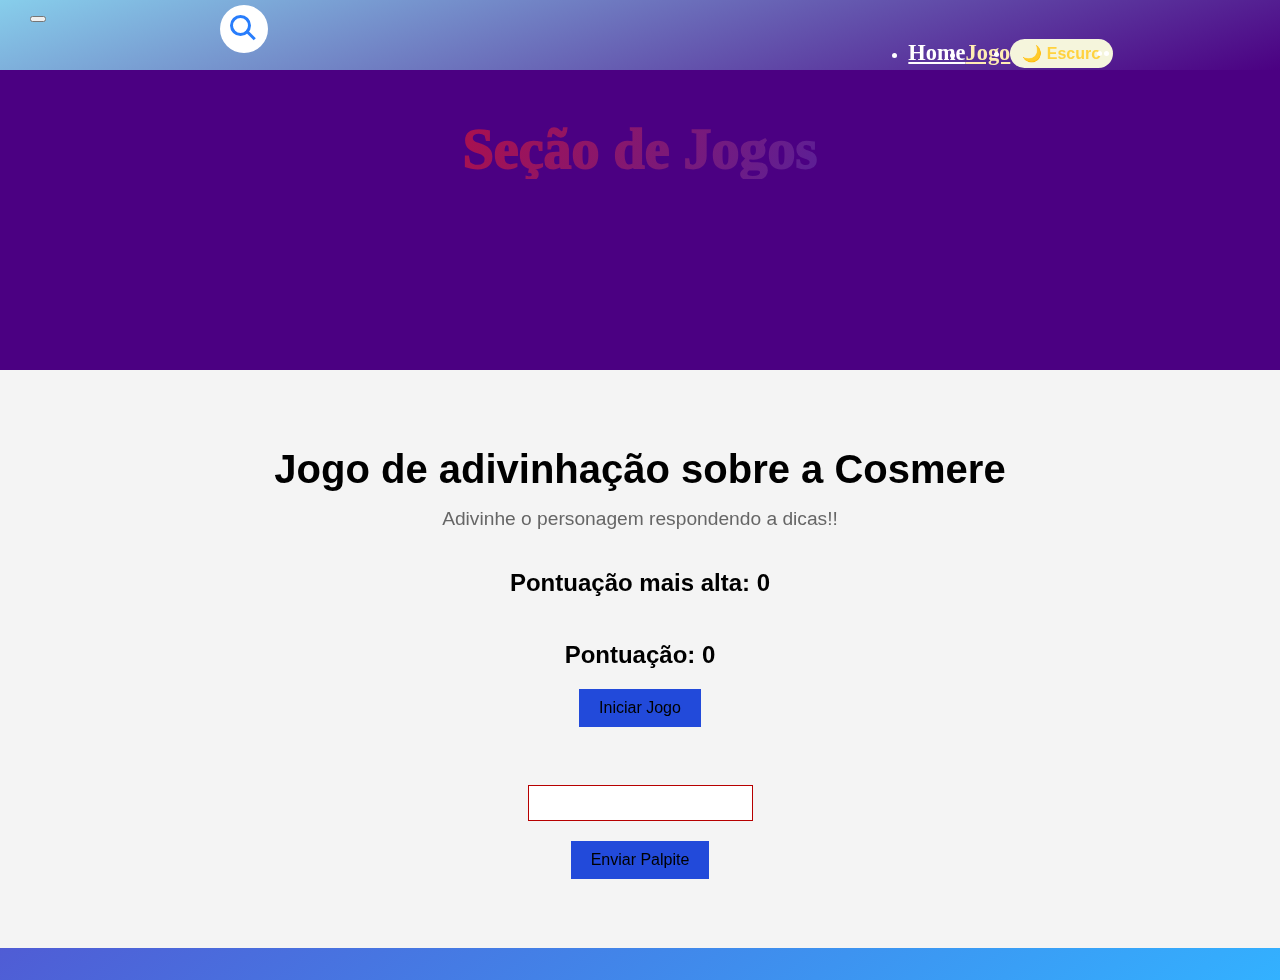
<file: Game.html>
<!DOCTYPE html>
<html lang="pt-BR">

<head>
    <meta charset="UTF-8">
    <meta name="viewport" content="width=device-width, initial-scale=1.0">
    <link rel="stylesheet" href="https://cdn.jsdelivr.net/npm/bootstrap@4.6.0/dist/css/bootstrap.min.css"
        integrity="sha384-B0vP5xmATw1+K9KRQjQERJvTumQW0nPEzvF6L/Z6nronJ3oUOFUFpCjEUQouq2+l" crossorigin="anonymous">
    <link rel="stylesheet" href="css/style.css" type="text/css">

    <link
    <link rel="preconnect" href="https://fonts.googleapis.com">
    <link rel="preconnect" href="https://fonts.gstatic.com" crossorigin>
    <link href="https://fonts.googleapis.com/css2?family=Open+Sans:ital@1&display=swap" rel="stylesheet">
    <link rel="stylesheet" href="./css/Game.css">
    <link rel="stylesheet" href="css/index.css">
    <link href="css/translate.css" rel="stylesheet" type="text/css" media="all" />
    <title>Ponte Quatro</title>
</head>
<style>
    .vid {
        display: flex;
        justify-content: center;
        align-items: center;
        text-align: center;
        background: rgba(0, 0, 0, 0.5);
        color: white;
        font-size: 30px;
        position: relative;
        overflow: hidden;
        min-height: 50vh;
    }

    .videosrc {
        position: absolute;
        z-index: -1;
        top: 50%;
        left: 50%;
        transform: translate(-50%, -50%);
        min-width: 100%;
        min-height: 100%;
    }
</style>

<body class="light-mode">

    <a href="#" class="to-top">
        <i class="fa fa-arrow-up"></i>
    </a>
    <figure class="sky"></figure>
    <div class="loader ">

        <header>
            <nav class=" sticky navbar  navbar-expand-lg navbar-light" style="height: 60px; padding:5px 5px 5px 30px;">
      
                <div class="search">
                    <div class="icon"></div>
                    <div class="input">
                        <input type="text" placeholder="search" id="mysearch" oninput="filterCards()">
                    </div>

                    <span class="clear" onclick="clearSearch()"></span>
                </div>
                <button class="navbar-toggler" class="menu-btn" type="button" data-toggle="collapse"
                    data-target="#navbarSupportedContent" aria-controls="navbarSupportedContent" aria-expanded="false"
                    aria-label="Toggle navigation">
                    <span class="navbar-toggler-icon"></span>
                </button>

                <div class="collapse navbar-collapse" id="navbarSupportedContent">
                    <ul class="navbar-nav mr-auto">
                        <li class="nav-item active mx-4">
                            <a class="nav-link link" href="./index.html">Home</a>
                        </li>
                        <li class="nav-item mx-4">
                            <a class="link nav-link " href="./Game.html">Jogo</a>
                        </li>
                        <div class="dark_lang">
                            <li>
                                <div>
                                    <button onclick="darkmode()" class="toggle-mode darkmodebutton" id="toggler">🌙
                                        Escuro</button>
                                </div>
                            </li>
                            <li class="nav-item mx-4">
                                <div id="google_translate_element"></div>
                                <script>
                                    function googleTranslateElementInit() {
                                        new google.translate.TranslateElement({
                                            pageLanguage: 'en',
                                            autoDisplay: 'true',
                                            layout: google.translate.TranslateElement.InlineLayout.HORIZONTAL
                                        }, 'google_translate_element');
                                    }
                                </script>
                                <script
                                    src='//translate.google.com/translate_a/element.js?cb=googleTranslateElementInit'></script>
                            </li>
                        </div>
                        <li class="nav-item mx-4">
                            
                    
                        </li>
                    </ul>

                </div>
            </nav>

        </header>



        <!-- header video end -->
        <main>

            <div class="chardiv ">
                <h1 class="chars">Seção de Jogos</h1>
            </div>
            <!DOCTYPE html>
            <div class="game-body">
            <h1 class="game-h1">Jogo de adivinhação sobre a Cosmere</h1>
            <p class="game-p">Adivinhe o personagem respondendo a dicas!!</p>
            <h2 class="game-h2" id="high-score">Pontuação mais alta: 0</h2>
            <h3  class="game-h3" id="score">Pontuação: 0</h3>
            <button  class="game-button" id="start" onclick="startGame()">Iniciar Jogo</button>
            <p  class="game-p" id="hint"></p>
            <input  class="game-input"  type="text" id="guessInput">
            <button class="game-button" id="stop" onclick="checkAnswer()">Enviar Palpite</button>
            <div  class="game-div" id="imageContainer"></div>
            <p class="game-p" id="message"></p>
        </div>

        </main>


        <script src="Game.js"></script>
        <script>
            function tap() {
                const link = document.getElementById('idblink')
                window.location.href = "https://github.com/vikhyatsingh123"
            }
        </script>

        <script src="https://code.jquery.com/jquery-3.5.1.slim.min.js"
            integrity="sha384-DfXdz2htPH0lsSSs5nCTpuj/zy4C+OGpamoFVy38MVBnE+IbbVYUew+OrCXaRkfj" crossorigin="anonymous">
            </script>
        <script src="https://cdn.jsdelivr.net/npm/bootstrap@4.6.0/dist/js/bootstrap.bundle.min.js"
            integrity="sha384-Piv4xVNRyMGpqkS2by6br4gNJ7DXjqk09RmUpJ8jgGtD7zP9yug3goQfGII0yAns" crossorigin="anonymous">
            </script>

        <script src="js/searchbar.js"></script>
        <script src="js/scrollEffect.js"></script>
        <script src="js/lazyload.js"></script>
        <script src="js/scrolltotop.js"></script>
        <script src="js/switch-toggle.js"></script>

        <script>

            /* ------- Scroll To Top Button -------*/

            const toTop = document.querySelector(".to-top");
            window.addEventListener("scroll", () => {

                if (window.pageYOffset > 400) {
                    toTop.classList.add("active");
                } else {
                    toTop.classList.remove("active");
                }

            });

        </script>

        <script>
            function darkmode() {
                // console.log("hello");

                var element2 = document.querySelector("body");
                const body = document.body;
                body.classList.toggle("light-mode");
                body.classList.toggle("dark-mode");

                if (element2.classList.contains("light-mode")) {

                    document.querySelector("#toggler").innerHTML = "🌞 Light"
                }
                else {

                    document.querySelector("#toggler").innerHTML = "🌙 Dark";
                }
            }
        </script>

        <script>
            function filterCards() {
                var input, filter, cards, card, title, i, txtValue;
                input = document.getElementById('mysearch');
                filter = input.value.toUpperCase();
                cards = document.getElementsByClassName('flip-card');

                for (i = 0; i < cards.length; i++) {
                    card = cards[i];
                    title = card.querySelector('.card-title');
                    txtValue = title.textContent || title.innerText;

                    if (txtValue.toUpperCase().indexOf(filter) > -1) {
                        card.style.display = '';
                    } else {
                        card.style.display = 'none';
                    }
                }
            }
            function clearSearch() {
                document.getElementById('mysearch').value = '';
                filterCards(); // Clearing the search should show all cards
            }
        </script>
</body>

</html>
</file>
<file: css/style.css>
#title {
  color: #fff;
  height: 950px;
  background-color: #32081f;
}
.navbar-brand {
  font-size: 30px;
  font-family: Verdana, Geneva, Tahoma, sans-serif;
  color: #fff;
  padding-left: 30px;
}

.light-mode .navbar {
  padding: 0;
  background-color: #1e1e1e; /* Cor base mais escura para contraste */
  background-image: linear-gradient(342deg, #4b0082 0%, #87ceeb 100%); /* Indigo para céu noturno e azul claro para magia */
}


.dark-mode .navbar {
  padding: 0;
  background-color: #1e1e1e; /* Cor base mais escura */
  background-image: linear-gradient(342deg, #2e0854 0%, #000080 100%); /* Roxo escuro e azul marinho para profundidade e mistério */
}

.sticky{
  position: -webkit-sticky;
  position: sticky;
  top: 0;
  z-index: 100;
}
.image-naruto {
  padding: 0;
  margin-top: 50px;
  height: 60%;
}

.head {
  color: #fff;
  font-size: 400%;
  padding: 50px 0 50px;
  font-family: Verdana, Geneva, Tahoma, sans-serif;
}
.navbar-toggler {
  margin-right: 20px;
}
html {
  scroll-behavior: smooth;
  
}
.about {
  margin: 50px;
  line-height: 2;
  text-align: left;
  font-size: 1.5rem;
  height: 300px;
  padding-bottom: 100px;
}
/* .page{
  height: 700px;
} */

@media (1245px>=width>993px) {
  #title {
    height: 800px;
  }
  .about {
    position: relative;
    bottom: 90px;
    text-align: justify;
    font-size: 1.2rem;
    margin: 20px;
  }
  .head {
    position: relative;
    bottom: 50px;
    font-size: 3rem;
  }
}
@media (992px>=width>=680px) {
  #title {
    height: 1200px;
  }
  .about {
    position: relative;
    bottom: 150px;
    font-size: 1.3rem;
  }
  .image-naruto {
    height: 600px;
  }
  .head {
    position: relative;
    bottom: 100px;
  }
}
@media (680px>width>450px) {
  .image-naruto {
    height: 400px;
  }
  #title {
    height: 1100px;
  }
  .about {
    position: relative;
    bottom: 190px;
    font-size: 1.2rem;
    text-align: justify;
  }
  .head {
    position: relative;
    bottom: 130px;
    font-size: 2.5rem;
  }
}
@media (max-width: 450px) {
  .image-naruto {
    height: 400px;
  }
  #title {
    height: 1400px;
  }
  .about {
    position: relative;
    bottom: 200px;
    font-size: 1.2rem;
    text-align: justify;
  }
  .head {
    position: relative;
    bottom: 150px;
    font-size: 2.5rem;
  }
}

html,
body {
  overflow-x: hidden;
  overflow-y: scroll;
}

body {
  background-image: linear-gradient(to bottom right, #6A0DAD, #33B1FF); /* Gradiente de roxo para azul */
  color: #ffffff; /* Cor do texto branca para um bom contraste */
  font-family: "Cinzel", serif; /* Utilizando a fonte Cinzel para uma aparência épica */
  margin: 0; /* Removendo as margens padrão para melhorar a visualização */
  padding: 0; /* Removendo o preenchimento padrão para melhorar a visualização */
}



/* Custom Scroll Bar */
::-webkit-scrollbar {
  padding: 0;
  width: 10px;
}

::-webkit-scrollbar-track {
  background: linear-gradient(360deg, rgb(41 59 147) 30%, rgb(15 137 198) 100%);
/*margin top bottom*/
}


::-webkit-scrollbar-thumb {
  background:  linear-gradient(360deg, #ff8a46 30%, #ffcb46 100%);

  border-radius: 1rem;
}

/* Dark Mode Switch CSS */

.switch-container {
  position: absolute;
  top: 10%;
}

.switch-container #switch {
  display: none;
}

.switch-container .switch-label {
  position: relative;
  cursor: pointer;
  margin: 0;
}

.switch-container .switch-label .switch-rail {
  transition: all 0.2s ease-in-out;
  position: absolute;
  width: 70px;
  height: 30px;
  background: #ff9a47;
  border-radius: 50px;
  overflow: hidden;
  bottom: -14px;
  right: -6rem;
}

.switch-container .switch-label .switch-rail .switch-slider {
  transition: all 0.2s ease-in-out;
  position: absolute;
  top: 4px;
  left: 4px;
  width: 22px;
  height: 22px;
  border-radius: 50%;
  background: #fff;
}

.switch-container #switch:checked + .switch-label .switch-rail {
  transition: all 0.2s ease-in-out;
  background: #2e4a6b;
}

.switch-container #switch:checked + .switch-label .switch-rail .switch-slider {
  transition: all 0.2s ease-in-out;
  transform: translateX(40px);
}

.loader {
  filter: hue-rotate(0deg);
  animation: hue 10000ms infinite linear;
  /* position: sticky; */
  /* background: #dc3545 linear-gradient(45deg, #0f8, #08f); */
}

.fixed-top {
  /* background-color: black; */
  position: sticky;
}

.search {
  /* position: fixed; */
  position: absolute;
  left: 220px;
  height: 48px;
  width: 48px;

  border-radius: 60px;
  transition: 0.5s;
  /* box-shadow: 0 0 0 5px black; */
  overflow: hidden;
}

.light-mode .search{
  background: #fff;
}
.dark-mode .search{
  background: #333333;
}


.activated {
  width: 360px;
}

.dark-mode .search .icon {
  position: absolute;
  top: 0;
  left: 0;
  width: 48px;
  height: 48px;
  border-radius: 48px;
 
  display: flex;
  justify-content: center;
  align-items: center;
  z-index: 1000;
  cursor: pointer;
}
.light-mode .search .icon {
  position: absolute;
  top: 0;
  left: 0;
  width: 48px;
  height: 48px;
  border-radius: 48px;
 
  display: flex;
  justify-content: center;
  align-items: center;
  z-index: 1000;
  cursor: pointer;
}

.light-mode .search .icon::before {
  content: " ";
  position: absolute;
  width: 15px;
  height: 15px;
  border: 3px solid #287dfc;
  border-radius: 50%;
  transform: translate(-4px, -4px);
}
.dark-mode .search .icon::before {
  content: " ";
  position: absolute;
  width: 15px;
  height: 15px;
  border: 3px solid rgb(109, 39, 194);
  border-radius: 50%;
  transform: translate(-4px, -4px);
}
.light-mode .search .icon::after {
  content: " ";
  position: absolute;
  width: 3px;
  height: 12px;
  background: #287dfc;
  transform: translate(6px, 6px) rotate(315deg);
}
.dark-mode .search .icon::after {
  content: " ";
  position: absolute;
  width: 3px;
  height: 12px;
  background: rgb(109, 39, 194);
  transform: translate(6px, 6px) rotate(315deg);
}
.search .input {
  position: relative;
  width: 300px;
  height: 48px;
  left: 48px;
  display: flex;
  justify-content: center;
  align-items: center;
}

.light-mode .search .input input {
  position: absolute;
  top: 0;
  width: 100%;
  height: 100%;
  border: none;
  outline: none;
  font-size: 18px;
  background: none;
}
.dark-mode .search .input input {
  position: absolute;
  top: 0;
  width: 100%;
  height: 100%;
  border: none;
  outline: none;
  font-size: 18px;
  background: none;
  color: white;
}

.clear {
  position: absolute;
  top: 38%;
  transform: translate(-50%);
  /* border: 2px solid red; */
  width: 15px;
  height: 15px;
  right: 15px;
  cursor: pointer;
  display: flex;
  align-items: center;
}

.clear::before {
  position: absolute;
  content: " ";
  width: 1px;
  height: 15px;
  background: #999;
  transform: rotate(45deg);
}

.clear::after {
  position: absolute;
  content: " ";
  width: 1px;
  height: 15px;
  background: #999;
  transform: rotate(315deg);
}

.brand1 {
  font-size: 40px;
  font-weight: bolder;
  text-shadow: 1px 1px blue;
}

/* .nav1 {
  background-color: black;
} */

/* Character text animation  */



/* Add this class to animate the slide-in effect */

.chardiv{
  margin: 0;

  padding: 50px;
  height: 200px;
  overflow: hidden;
  position: relative;
}

.light-mode .chardiv {
  background-color: #4b0082; /* Indigo */
}

.dark-mode .chardiv {
   background-color: rgba(44, 34, 82, 0.5); /* Roxo escuro com opacidade */
}


.heroimg {
 height: inherit;
 position: absolute;
 right: 0;
 top:165px;
 scale: 3;
 margin-right: 150px;
z-index: -1;
}
.vilimg2{
  height: inherit;
  position: absolute;
  right: 0;
  top:-20px;
  scale: 1.5;
  margin-right: 100px;
 z-index: -1;
 }
.heroimg2{
  height: inherit;
  position: absolute;
 left: 0;
  top:50px;
  scale: 3;
  margin-left: 150px;
 z-index: -1;
 }
 .vilimg{
  height: inherit;
  position: absolute;
 left: 0;
  top:145px;
  scale: 3;
  margin-left: 150px;
 z-index: -1;
 }
.chars {
  background: linear-gradient(300deg, rgb(251,228,7),rgb(255,225,130),rgb(242,163,11),rgb(12,47,223),red);
  background-size: 400%;
  -webkit-text-fill-color: transparent;
  -webkit-background-clip: text;
  
  text-decoration: none;
  animation: linrclr 10s ease-in-out infinite;
}
h1.chars {
  font-weight: 1000;
  padding: 20px;
  font-size: 3.5rem;

  margin: 0px 0px 10px 0px;
}

@keyframes linrclr {
  0% {
    background-position: 0%;
  }
  100% {
    background-position: 400%;
  }
}
body.light-mode #cont {
  display: flex;
  /* flex-direction: column; */
  flex-wrap: wrap;
  margin: 0;
  padding: 0;
  width: 100%;
  max-width: 2000px;
  justify-content: center;
  align-items: center;

}
body.dark-mode #cont {
  display: flex;
  /* flex-direction: column; */
  flex-wrap: wrap;
  margin: 0;
  padding: 0;
  width: 100%;
  max-width: 2000px;
  justify-content: center;
  align-items: center;
 
}
.flip-card {
  cursor: url("./Images/kunai_cursor.png"), pointer;
  
}

.topic {
  text-align: center;
  font-weight: 900;
  font-size: 60px;
  color: red;
  text-shadow: 2px 4px 4px yellow;
  text-decoration: underline;
}



.col-md-4 {
  display: flex;
  flex-direction: row;
  justify-content: center;
  align-items: center;
}

.card-bg {
  background-color: rgb(174, 184, 86);
}

h2 {
  color: black;
}

/* body {
  background-color: white;
  font-weight: bold;
  text-align: justify;
} */
h1 {
  color: black;
  text-align: center;
  margin-top: 90px;
  margin-bottom: 40px;
  line-height: 14pt;
}


.light-mode #one {
  background-color: #2867b2;
}
.dark-mode #one {
  background-color: #0e3361;
}
.light-mode #two {
  background-color: rgb(33, 31, 31);
}
.dark-mode #two {
  background-color: rgba(40, 40, 40, 0.877);
}

#three {
 background: radial-gradient(circle at 0% 180%, #fdf497 0%, #fdf497 5%, #fd5949 45%,#d6249f 60%,#285AEB 90%);
}

#buttons {
  margin-bottom: 10px;
}

.navTitle {
  color: #ffffff;
  padding-left: 50px;
  size: 50px;
}

.row {
  margin: 0 auto;
  text-align: center;
}

.row1 {
  margin-top: 6%;
}

.itemNav {
  padding: 15px;
}

.mr-auto {
  display: flex;
  justify-content: center;
  align-items: center;
}
.nav-link{
  transition:all ease-in-out 0.3s;
}
.light-mode .navbar-light .navbar-nav .nav-link{
  font-size: 1.4rem;
  font-weight: 700;
  color: rgb(255 237 179);
}

.dark-mode .navbar-light .navbar-nav .nav-link{
  font-size: 1.4rem;
  font-weight: 700;
  color:rgb(117, 46, 203);
}
.light-mode .navbar-light .navbar-nav .active>.nav-link{
  font-size: 1.4rem;
  font-weight: 700;
  color: rgb(255, 255, 255);
  text-decoration: underline;
  border-radius: 5px;
}
.dark-mode .navbar-light .navbar-nav .active>.nav-link{
  font-size: 1.4rem;
  font-weight: 700;
  color: #c0a5ff;
  text-decoration: underline;
  border-radius: 5px;
}

.light-mode .toggle-mode {
  font-size: 1rem;
  background-color: beige;
  border: none;
  outline: none;
  display: flex;
  padding: 0.3rem 0.75rem;
  border-radius: 4rem;
  align-items: center;
  justify-content: center;
  font-weight: 600;
  color: rgb(255, 210, 63);
}
.dark-mode .toggle-mode {
  font-size: 1rem;
  background-color: rgb(109, 39, 194);
  border: none;
  outline: none;
  display: flex;
  padding: 0.3rem 0.75rem;
  border-radius: 4rem;
  align-items: center;
  justify-content: center;
  font-weight: 600;
  color: #c0a5ff;
}
.about-title {
  padding-top: 2%;
  color: white;
  font-weight: bold;

  line-height: 2.5rem;
}

.card {
  overflow: clip;
}

.card img:hover {
  transform: scale(1.1);
  transition: all 0.3s ease-out;
}

@media only screen and (max-width: 600px) {
  .display-3 {
    font-size: 4rem;
  }

  .lead {
    font-size: 1.6rem;
  }

  .gallery-head {
    font-size: 2rem;
  }

  .navTitle {
    padding-left: 3px;
  }
}

.card h2 {
  color: #dc3545;
}
/* body {
  background-image: radial-gradient(blue, violet);
  font-family: "Ninja Naruto", arial, sans-serif;
} */

/* Light mode */
/* body {
  background: #fff;
  color: #000;
} */
body.dark-mode {
  background: linear-gradient(112.1deg, rgba(0, 60, 255, 0.756) 11.4%, rgb(63, 76, 119) 70.2%);
}

body.dark-mode::before {
  content: "";
  position: fixed;
  top: 0;
  left: 0;
  width: 100vw;
  height: 100vh;
  background-color: rgba(1, 1, 1, 0.9);
  /* Adjust the alpha (last) value to control darkness */
  z-index: -1;
}

p.aboutcolor {
  color: white;
}

body.aboutdarkmode {
  background: black;
  color: #ffffff;
}

.brand1 {
  font-size: 40px;
  font-weight: bolder;
  text-shadow: 1px 1px blue;
}

/* .nav1 {
  background-color: black;
} */
.topic {
  text-align: center;
  font-weight: 900;
  font-size: 60px;
  color: red;
  text-shadow: 2px 4px 4px yellow;
  text-decoration: underline;
}




.card-bg {
  background-color: rgb(174, 184, 86);
}

h2 {
  color: black;
}

/*about*/
.light-mode .about-content {
  text-align: justify;
  font-size: 20px;
  color: black;
  border-radius: 2rem;
  background: beige;
  overflow: hidden;
  transition: all 0.3s ease-in-out;
  padding: 30px;
  margin: 20px;
  min-height: 50vh;
  box-shadow: rgba(0, 0, 0, 0.4) 0px 2px 4px, rgba(0, 0, 0, 0.3) 0px 7px 13px -3px, rgba(0, 0, 0, 0.2) 0px -3px 0px inset;
}

.dark-mode .about-content {
  text-align: justify;
  font-size: 20px;
  color: rgb(172, 83, 245);
  border-radius: 2rem;
  background-color: #1a1919c4;
  overflow: hidden;
  transition: all 0.3s ease-in-out;
  padding: 30px;
  margin: 20px;
  min-height: 50vh;
  box-shadow: rgba(145, 56, 255, 0.35) 0px 30px 100px 0px;
  border: 2px solid rgba(146, 56, 255, 0.711);
}
.light-mode .about-content:hover {

  background: #e2a9e5;
  color: white;

  background: linear-gradient(135deg, #e2a9e5 15%, #2b94e5 100%);
}

.dark-mode .about-content:hover {

  background: #e2a9e5;
  color: white;

  background: linear-gradient(135deg, #a950ad 15%, #2271ad 100%);
}



/* body {
  background-color: white;
  font-family: "Righteous", cursive;
  font-weight: bold;
} */

h1 {
  color: black;
  text-align: center;
  margin-top: 90px;
  margin-bottom: 40px;
  line-height: 14pt;
}


.light-mode #four {
  background-color: #1877f2;
}
.dark-mode #four {
  background-color: #07499f;
}

.about-card {
  border-radius: 8px;
}

#buttons {
  margin-bottom: 10px;
}

.navTitle {
  color: #ffffff;
  padding-left: 50px;
  size: 50px;
}

.row1 {
  margin-top: 6%;
}

.itemNav {
  padding: 15px;
}

.card {
  overflow: clip;
}

.card img:hover {
  transform: scale(1.1);
  transition: all 0.3s ease-out;
}

@media only screen and (max-width: 600px) {
  .display-3 {
    font-size: 4rem;
  }

  .lead {
    font-size: 1.6rem;
  }

  .gallery-head {
    font-size: 2rem;
  }

  .navTitle {
    padding-left: 3px;
  }
}

.darkmode-btn {
  border: none;
  border-radius: 12px;
  background-color: #f65c00;
  color: #200e14;
}



.radius {
  border-radius: 50px;
  width: 90% !important;
  margin: auto;
}
.card-bg {
  transition: all 0.5s;
  background: rgba(255, 255, 255, 0.25);
  box-shadow: 0 8px 32px 0 #1f26875e;
  backdrop-filter: blur(2.5px);
  -webkit-backdrop-filter: blur(2.5px);
  border-radius: 10px;
  border: 1px solid rgba(255, 255, 255, 0.18);
}

.card-bg:hover {
  background: rgba(255, 255, 255, 0.4);
  backdrop-filter: blur(20px);
  -webkit-backdrop-filter: blur(20px);
  border-radius: 40px 0 40px 0;
  border: 1px solid rgba(255, 255, 255, 0.18);
  box-shadow: #200e14 4px 3px;
}

h2.card-title {
  font-size: 25px;
  font-weight: 900;
  color: rgb(255, 119, 34);

  text-shadow: 3px 2px 2px #1000c49d ;
  -webkit-text-stroke: 1px rgba(255, 255, 255, 0.715);

  -webkit-background-clip: text;
  -webkit-text-fill-color: transparent; /* Necessário para mostrar o background-clip */
  letter-spacing: 2px;
  text-align: center;
  font-family: 'Cinzel Decorative', serif;
}

.topic {
  color: white;
  text-shadow: 2px 4px 4px black;
}

.card:nth-of-type(2n + 1) {
  transform: translateX(-10%);
}

.card:nth-of-type(2n) {
  transform: translateX(10%);
}

.card {
  transition: all 550ms ease-in;
  opacity: 100;
}

.appear {
  transform: translateX(0) !important;
  opacity: 1;
}

/* Mobile devices */
@media (min-width: 320px) and (max-width: 480px) {
  #carouselExampleIndicators {
    margin-top: 80px;
  }

  .topic {
    color: white;
    text-shadow: 2px 4px 4px black;
    font-weight: 500;
    font-size: 40px;
    margin-top: 30px !important;
  }

  h2.card-title {
    text-align: center;
  }

  .navbar-nav button {
    margin-left: auto;
    margin-right: auto;
  }



  .search {
    /* left: 220px; */
  }
}

.nav-link:hover {
  color:rgba(0,0,0,.8);;
 
}


button#scrolltopBtn {
  border-radius: 100%;
  height: 40px;
  width: 40px;
  font-size: 25px;
  font-weight: bold;
  /* text-align: center; */
  /* position: sticky; */
  margin-top: 100px;
  position: fixed;
  margin-left: 89rem;
  z-index: 2000;
  border: none;
}
 .flip-card {
  float: left;
  border-radius: 29px;
  background-color: transparent;
  width: 300px;
  /* min-height: 400px; */
  /* border: 1px solid #e1dfdf; */
  perspective: 1000px; /* Remove this if you don't want the 3D effect */
  margin: 20px;
  display: flex;
  /* display: none; */
}



/* This container is needed to position the front and back side */
.flip-card-inner {
  position: relative;
  width: 100%;
  min-height: 400px;
  text-align: justify;
  transition: transform 0.8s;
  transform-style: preserve-3d;
  border-radius: 29px;
  
}

/* Do an horizontal flip when you move the mouse over the flip box container */
.flip-card:hover .flip-card-inner {
  transform: rotateY(180deg);
}

/* Position the front and back side */
.light-mode .flip-card-front,
.light-mode .flip-card-back {
  box-shadow: rgba(0, 0, 0, 0.19) 0px 10px 20px, rgba(0, 0, 0, 0.23) 0px 6px 6px;
  border-radius: 15px;
  position: absolute;
  min-width: 300px;
  border: 3px solid #000000; 
  height: 400px;
  -webkit-backface-visibility: hidden; /* Safari */
  backface-visibility: hidden;
  overflow: hidden;
}

.dark-mode .flip-card-front,
.dark-mode .flip-card-back {
  box-shadow: rgba(0, 0, 0, 0.19) 0px 10px 20px, rgba(0, 0, 0, 0.23) 0px 6px 6px;
  border-radius: 15px;
  position: absolute;
  min-width: 300px;
  border: 3px solid #9900ff; 
  height: 400px;
  -webkit-backface-visibility: hidden; /* Safari */
  backface-visibility: hidden;
  overflow: hidden;
}
.flip-card-back {
  overflow-y: scroll;
}

/* Style the front side (fallback if image is missing) */
.flip-card-front {
  
  background-color: rgb(228 212 212);
  color: black;
}

/* Style the back side */
.light-mode .flip-card-back {
  background-color: #4B0082; /* Indigo */
  background-image: linear-gradient(62deg, #4B0082 0%, #87CEEB 100%); /* Indigo to Light Blue gradient */
  box-shadow: rgba(138, 43, 226, 0.7) 0px 30px 50px 0px; /* Softer shadow with a purple hue */
  color: #E0E0E0; /* Light gray for better contrast against dark background */
  transform: rotateY(180deg);
  padding: 20px;

  scrollbar-width: none;
  overflow-y: scroll;
}

.dark-mode .flip-card-back {
  background-color: #1a1919c4; /* Um tom de preto com transparência para criar um efeito misterioso */
  box-shadow: rgba(146, 56, 255, 0.59) 0px 30px 50px 0px; /* Uma sombra roxa suave para adicionar profundidade */
  color: #969696; /* Cinza claro para texto */
  transform: rotateY(180deg);
  padding: 20px;
  scrollbar-width: none;
  overflow-y: scroll;
}


.flip-card-back::-webkit-scrollbar {
  display: none;
}


.card-content {
  position: absolute;
  bottom: 0;
  left: 0;
  width: 100%;
  max-height: 80px;
  padding: 10px; /* Adjust the padding as needed */
  background: rgba(77, 77, 77, 0.5); /* Semi-transparent background for better text visibility */
  color: white; /* Set text color */
  box-sizing: border-box;
}

.card-title {
  margin: 0;
}

.flip-card-front img {
  width: 100%;
  height: 100%;
  object-fit: cover;
}

ul.navbar-nav.mr-auto {
  position: absolute;
  right: 10rem;
}

@media screen and (max-width: 955px) {
  ul.navbar-nav.mr-auto {
    position: absolute;
    right: 0;
    left: 0;
    top: 0;
    margin-top: 80px;
    padding: 1rem;
    background-color: #141a46;
  }
}

.inner-container {
  justify-content: center;
}
.about_card {
  width: 300px;
  margin: 10px 60px;
}
/* social icons */
.footer h5 {
  margin-top: 5px;
}
.footer .icon {
  display: flex;
  justify-content: center;
  align-items: center;
  flex-wrap: wrap;
}
/* @media only screen and (max-width: 600px) {
  .footer .icon{
    flex-direction: column;
  }
} */
.footer {
  text-align: center;
  padding-top: 20px;
}

.footer .icon .fa:hover {
  color: #fff;
  background: #f14a16;
}
.footer span {
  text-decoration: underline;
}

figure{
 margin: 0px;
}
/* blue */

/* .css-12i25zk {
    position: absolute;
    top: 0;
    right: 0;
    bottom: 0;
    left: 0;
    background: #75c1cc url(/index/sky.webp) no-repeat center/cover;
} */

/* cloud */
/* .css-1bhvony {
    position: absolute;
    inset: 0px;
    background: url(/index/cloud.webp) center center / contain no-repeat;
    animation: 120s linear -60s infinite normal none running animation-1rcfmul;
} */

/* 0% {
    transform: translateX(-100%);
}

<style>
50% {
    transform: none;
}
<style>
100% {
    transform: translateX(100%);
} */

/* .css-psf7l5 {
    position: absolute;
    inset: 0px;
    background: url(/index/cloud.webp) center center / contain no-repeat;
    animation: 120s linear 0s infinite normal none running animation-1rcfmul;
} */

/* statue */
/* .css-2tjrt4 {
    position: absolute;
    top: 0;
    right: 0;
    bottom: 0;
    left: 0;
    background: url(/index/mountain.webp) no-repeat center/cover;
} */

.btn {
  cursor: pointer;
  position: relative;
  left: 150px;
  background: #94a657;
  border-radius: 4px;
  color: #fff;
  text-transform: uppercase;
  line-height: 20px;
  }

.soundicon {
  width: 25px;
  padding: 0px;
}
</file>
<file: css/Game.css>
/* Naruto-themed CSS styles */
.game-body {
    font-family: 'Arial', sans-serif;
    background-color: #f4f4f4;
    margin: 0;
    padding: 0;
    display: flex;
    flex-direction: column;
    align-items: center;
    justify-content: center;
    /* height: 100vh; */
    text-align: center;
  }
  
  .game-h1 {
    font-size: 2.5em;
    margin-bottom: 10px;
    color: #000000; /* Preto */
  }
  
  .game-h3 {
    font-size: 1.5em; /* Tamanho corrigido para h3 */
    margin-bottom: 10px;
    color: #000000; /* Preto */
  }
  
  
  .game-p {
    font-size: 1.2em;
    color: #666666; /* Cinza */
  }
  
  .game-button {
    padding: 10px 20px;
    font-size: 1em;
    background-color: #224ada; /* Laranja */
    color: rgb(0, 0, 0); /* Branco */
    border: none;
    cursor: pointer;
    margin: 10px;
    transition: background-color 0.3s ease;
  }
  
  .game-button:hover {
    background-color: #FF8000; /* Laranja mais claro no hover */
  }
  
  .game-input[type="text"] {
    padding: 8px;
    font-size: 1em;
    margin: 10px;
    border: 1px solid #b70000;
  }
  
  #imageContainer {
    margin-top: 20px;
  }
  
  #message {
    font-size: 1.2em;
    font-weight: bold;
    color: #FF6700;
  }
  
  /* Styling for images */
  .game-img {
    max-width: 300px;
    height: auto;
    margin-top: 10px;
    border-radius: 8px;
    box-shadow: 0 0 10px rgba(0, 0, 0, 0.2);
  }
</file>
<file: css/index.css>
bo

.lightmode{
    z-index: 9724790009779558!important;
    position: fixed;
    top: 0;
    left: 0;
    right: 0;
    bottom: 0;
    overflow-y: auto;
    overflow-x: hidden;

}

/* Toggle Switch Start */
.toggle-switch {
    display: flex;
    align-items: center;
    justify-content: center;
    
}

/* Hero class with golden color */
.hero {
    color: rgba(255, 215, 0, 0.977); /* Dourado */
    text-shadow: 0px 0px 4px rgba(255, 215, 0, 0.977); /* Dourado com brilho */
}

/* Villain class with purple color */
.villain {
    color: rgba(138, 43, 226, 1); /* Roxo */
    text-shadow: 0px 0px 4px rgba(148, 0, 211, 1); /* Roxo escuro com brilho */
}


.toggle-label {
    margin: 0 0.9% 0 0.9%;
    /* margin: 0 10px; */
    font-size: 25px;
    
    font-weight: bold;
}

.toggle-button {
    position: relative;
    cursor: pointer;
    width: 60px;
    height: 30px;
  
    border-radius: 30px;


}

.light-mode .toggle-button {
    border: 2px solid rgb(6, 168, 222); /* Azul claro para borda */
    background-color: #f0eeee; /* Cinza claro para fundo */
    color: #333; /* Cor do texto */
}

.dark-mode .toggle-button {
    border: 2px solid rgb(128, 0, 255); /* Roxo para borda */
    background-color: #2c2c2c; /* Preto para fundo */
    color: #f0f0f0; /* Cor do texto */
}




.toggle-slider {
    position: absolute;
    top: 0;
    left: 0;
    width: 50%;
    height: 100%;
    background: linear-gradient(323deg, rgb(201, 77, 1) 0%, rgb(255, 158, 55) 100%);
    border-radius: 50%;
    transition: 0.4s;
    box-shadow: 0 0px 5px 3px #be4001a5;
}

.toggle-slider:hover{
    background-color: rgba(56, 0, 130, 0.807);
}

.toggle-input {
    display: none;
}

.toggle-input:checked + .toggle-slider {
    left: 50%;
    background: linear-gradient(323deg, rgb(47, 14, 82) 0%, rgb(110, 15, 198) 100%);
    box-shadow: 0 0px 5px 5px #a928e6d5;
}

.toggle-input:checked + .toggle-slider:hover {
    left: 50%;
    background-color:  #cd7b00;

}
.hide {
    display: none;
}
.dark_lang{
    display: flex;
    flex-direction: row;
    justify-content: center;
    align-items: center;
}
@media (max-width:992px){
    .dark_lang{
        position: relative;
        display: flex;
        flex-direction: row;
        align-items: center;
        left:-40px;
    }
}   
/* Toggle Switch End */
.to-top {
    color: #fff;
    position: fixed;
    bottom: 16px;
    right: 32px;
    width: 50px;
    height: 50px;
    border-radius: 50%;
    display: flex;
    align-items: center;
    justify-content: center;
    font-size: 32px;
    background: #1f1f1f;
    text-decoration: none;
    opacity: 0;
    pointer-events: none;
    transition: all 0.4s;
}
@media only screen and (max-width: 480px) {
    .to-top.active {
        bottom: 32px;
        pointer-events: auto;
        opacity: 1;
        z-index: 1000;
        right: 35%;
    }
}
.to-top.active {
    bottom: 150px;
    pointer-events: auto;
    opacity: 1;
    z-index: 1000;
    right: 2%;
}

.to-top:hover {
    color: #fff;
    text-decoration: none;
}

main{
    margin-bottom: 2rem;
}


.dark-mode .footer {
    display: block;
    background: linear-gradient(337deg, rgb(60, 26, 108) 40%, rgb(163, 16, 255) 100%);
    text-align: center;
    padding: 10px 0 5px 0;
    margin-top: 30px;
    color: #fff;
    font-size: 18px;
    font-weight: 500;
    position: relative; 
    z-index: 10000;
}

.footer a span{
    color: #303030;
}

@media screen and (max-width:500px) {
    .footer{
        font-size: 14px;
        font-weight: 400;   
    
    }
  } 

 

  .darkmodebutton{
    transition: all ease-in-out 0.7s;
  }
  .lightmode .darkmodebutton:hover{
    box-shadow: white  0 0 20px;
    transition: all ease-in-out 0.7s;

  } 
  .dark-mode .darkmodebutton:hover{
    box-shadow: rgb(131, 0, 212)  0 0 10px;
    transition: all ease-in-out 0.7s;

  }
.contributors {
    margin: 0;
    padding: 0;


}

.contributors h1 {
  
    text-align: center;
    color: white;
    font-size: 2.5rem;
    margin-bottom: 4%;
}

.contributors h1:hover {
    text-decoration: underline;
}

#contributor {
    margin: 10px;
    padding: 10px;
    display: flex;
    flex-wrap: wrap;
    align-items: center;
    justify-content: center;
}

.contributor-card {
    width: 100px;
    height: auto;
    clip-path: polygon(50% 0%, 91% 25%, 91% 75%, 50% 100%, 9% 75%, 9% 25%);
    margin: 5px;
    transition: all 0.5s ease-in;
}
.contributor-card :hover {
 transform: scale(1.2);
}

.contributor-card img {
    width: 100%;
    height: 100%;
    object-fit: cover;
}
</file>
<file: css/translate.css>
.light-mode #google_translate_element select{
  background:#F5F5DC!important;
  color:black;
  border: none;
  border-radius:3px;
  padding:10px!important;
  margin-top: 5px;
  }
  .dark-mode #google_translate_element select{
    background: rgb(109, 39, 194);
    color:#c0a5ff;
    border: none;
    border-radius:3px;
    padding:10px!important;
    margin-top: 5px;
    }
  
  .VIpgJd-ZVi9od-aZ2wEe-wOHMyf{
    z-index: 9724790009779!important;
    top:0;
    left:unset;
    right:-5px;
    display:none!important;
    border-radius:50%;
    border:2px solid gold;
   }
   .VIpgJd-ZVi9od-aZ2wEe-OiiCO{
    width:80px;
    height:80px;
  }
  .VIpgJd-ZVi9od-l4eHX-hSRGPd{
    display:none;
  }
  .goog-logo-link{
    display:none !important;
   }
 .goog-te-gadget{
  color:transparent!important;
  }
  .goog-te-banner-frame{
    display:none !important;
    }
.goog-te-gadget {
  color: transparent!important;
  font-size:0px;
}

.goog-text-highlight {
  background: none !important;
  box-shadow: none !important;
}
#goog-gt-tt, .goog-te-balloon-frame
{
display: none !important;
}
.goog-text-highlight 
{ 
background: none !important;
box-shadow: none !important;
}
#google_translate_element{
  width: 0!important;
}
</file>
